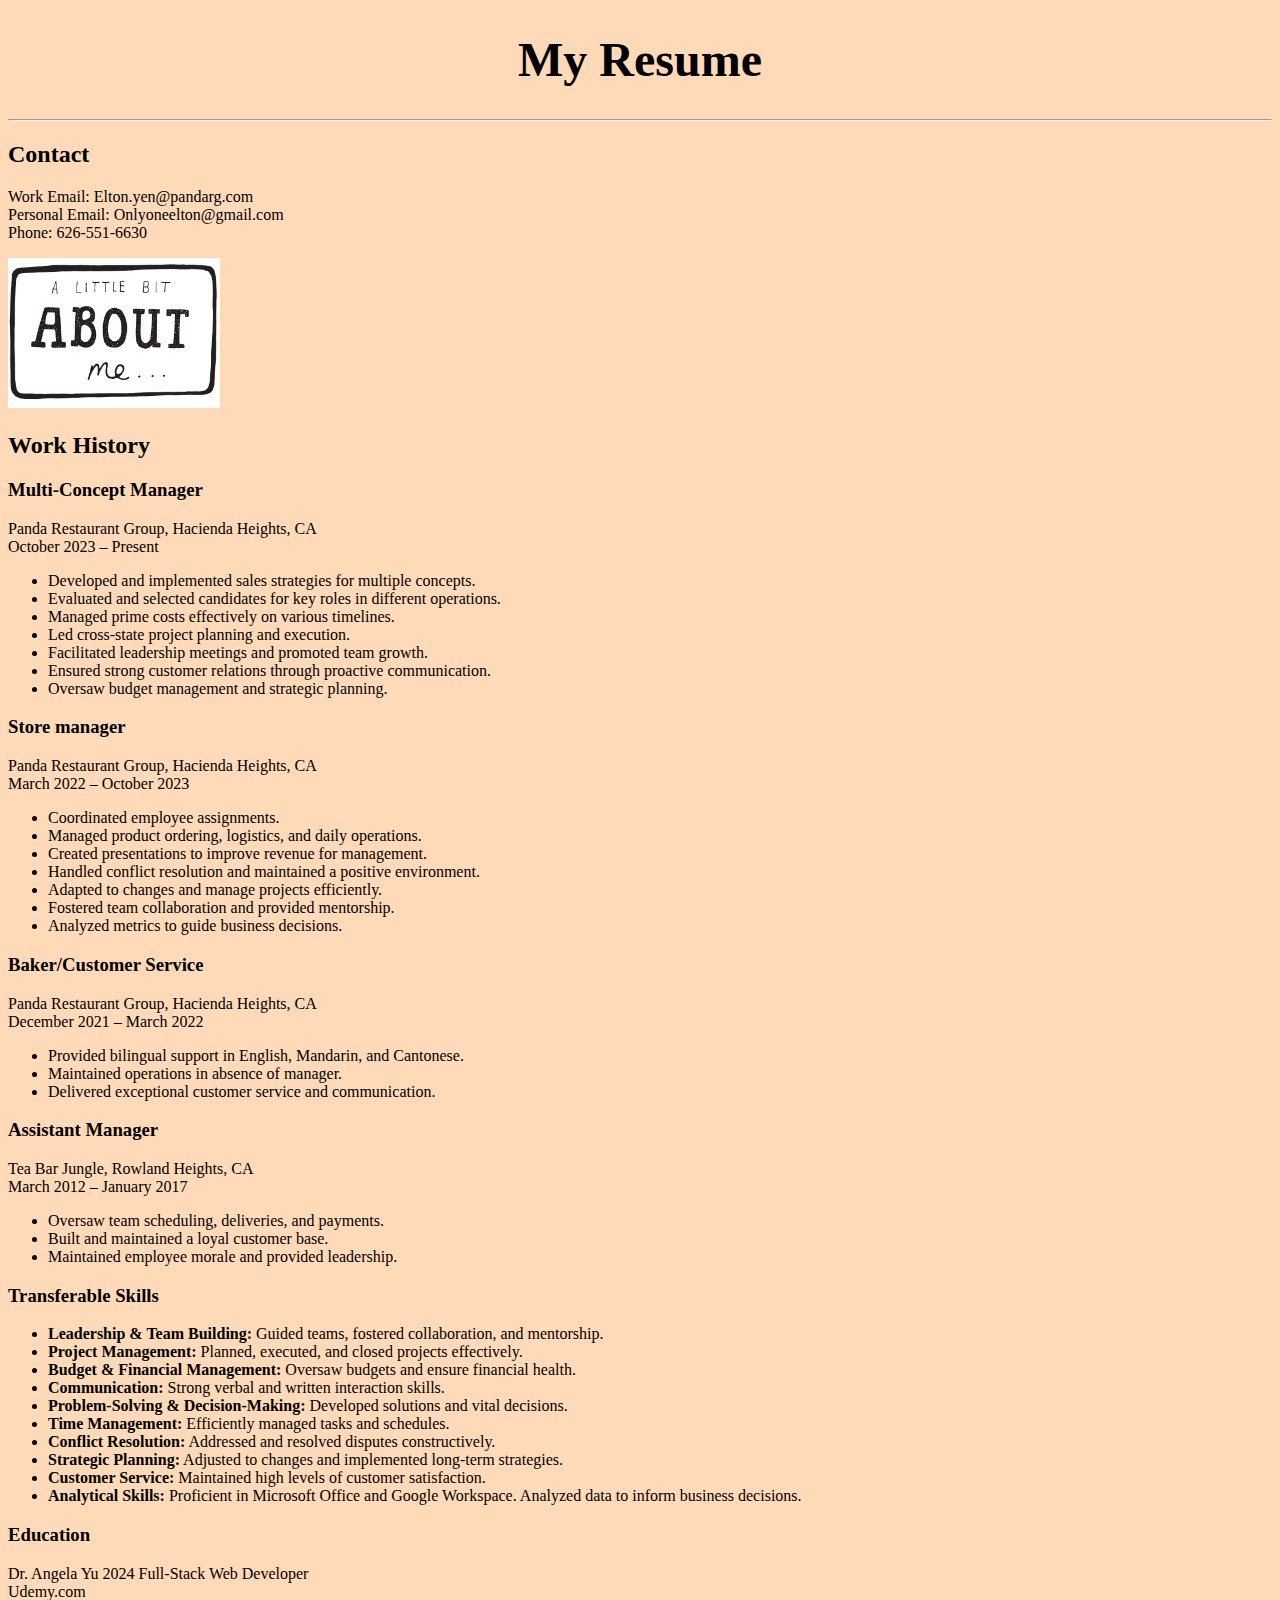
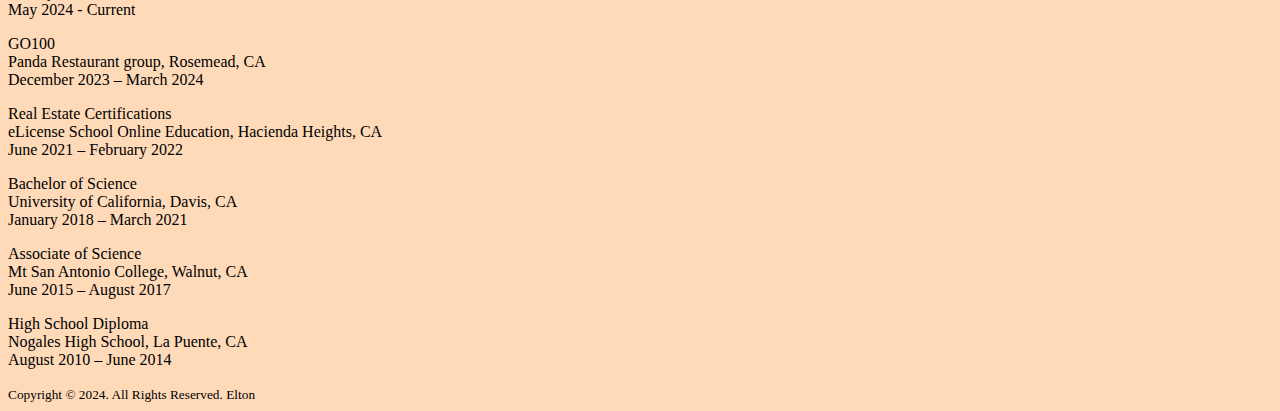
<file: index.html>
<!DOCTYPE html>
<html lang="en">
<head>
    <meta charset="UTF-8">
    <meta name="My Resume" content="width=device-width, initial-scale=1.0">
    <title>Document</title>
    <link rel="stylesheet" href="style.css"/>
</head>
<body>
    <h1>My Resume</h1>
    <hr />
    <h2>Contact</h2>
    <p>Work Email: Elton.yen@pandarg.com <br/>
        Personal Email: Onlyoneelton@gmail.com <br/>
        Phone: 626-551-6630 <br/>
    </p>
    <a href="./public/about.html"><img src="./images/about me.png" height="150"/></a>

    <h2>Work History</h2>

    <h3>Multi-Concept Manager</h3>
        <p>Panda Restaurant Group, Hacienda Heights, CA <br/>
        October 2023 – Present
        </p>
    <ul>
        <li>Developed and implemented sales strategies for multiple concepts.</li>
        <li>Evaluated and selected candidates for key roles in different operations.</li>
        <li>Managed prime costs effectively on various timelines.</li>
        <li>Led cross-state project planning and execution.</li>
        <li>Facilitated leadership meetings and promoted team growth.</li>
        <li>Ensured strong customer relations through proactive communication.</li>
        <li>Oversaw budget management and strategic planning.</li>
    </ul>
    
    <h3>Store manager</h3>
        <p>Panda Restaurant Group, Hacienda Heights, CA <br/>
        March 2022 – October 2023
        </p>
    <ul>
        <li>Coordinated employee assignments.</li>
        <li>Managed product ordering, logistics, and daily operations.</li>
        <li>Created presentations to improve revenue for management.</li>
        <li>Handled conflict resolution and maintained a positive environment.</li>
        <li>Adapted to changes and manage projects efficiently.</li>
        <li>Fostered team collaboration and provided mentorship.</li>
        <li>Analyzed metrics to guide business decisions.</li>
    </ul>

    <h3>Baker/Customer Service</h3>
        <p>Panda Restaurant Group, Hacienda Heights, CA <br/>
            December 2021 – March 2022
            </p>
    <ul>
        <li>Provided bilingual support in English, Mandarin, and Cantonese.</li>
        <li>Maintained operations in absence of manager.</li>
        <li>Delivered exceptional customer service and communication.</li>

    </ul>

    <h3>Assistant Manager</h3>
    <p>Tea Bar Jungle, Rowland Heights, CA <br/>
        March 2012 – January 2017</p>
    <ul>
        <li>Oversaw team scheduling, deliveries, and payments.</li>
        <li>Built and maintained a loyal customer base.</li>
        <li>Maintained employee morale and provided leadership.</li>
    </ul>
    
    <h3>Transferable Skills</h3>
    <ul>
        <li><b>Leadership & Team Building:</b> Guided teams, fostered collaboration, and mentorship.</li>
        <li><b>Project Management:</b> Planned, executed, and closed projects effectively.</li>
        <li><b>Budget & Financial Management:</b> Oversaw budgets and ensure financial health.</li>
        <li><b>Communication:</b> Strong verbal and written interaction skills.</li>
        <li><b>Problem-Solving & Decision-Making:</b> Developed solutions and vital decisions.</li>
        <li><b>Time Management:</b> Efficiently managed tasks and schedules.</li>
        <li><b>Conflict Resolution:</b> Addressed and resolved disputes constructively.</li>
        <li><b>Strategic Planning:</b> Adjusted to changes and implemented long-term strategies.</li>
        <li><b>Customer Service:</b> Maintained high levels of customer satisfaction.</li>
        <li><b>Analytical Skills:</b> Proficient in Microsoft Office and Google Workspace. Analyzed data to inform business decisions.</li>
    </ul>

    <h3>Education</h3>

    <p>Dr. Angela Yu 2024 Full-Stack Web Developer <br/>
        Udemy.com <br/>
        May 2024 - Current<br/>
    </p>
    
    <p>GO100<br/>
        Panda Restaurant group, Rosemead, CA<br/>
        December 2023 – March 2024<br/>
    </p>
    
    <p>Real Estate Certifications<br/>
        eLicense School Online Education, Hacienda Heights, CA<br/>
        June 2021 – February 2022<br/>
    </p>
    
    <p>Bachelor of Science<br/>
        University of California, Davis, CA<br/>
        January 2018 – March 2021<br/>
    </p>

    <p>Associate of Science<br/>
        Mt San Antonio College, Walnut, CA<br/>
        June 2015 – August 2017<br/>
    </p>

    <p>High School Diploma<br/>
        Nogales High School, La Puente, CA<br/>
        August 2010 – June 2014<br/>
    </p>


    

 <footer>
    <small>
        Copyright © 2024. All Rights Reserved. Elton
    </small>
</footer>       
    
</body>

</html>
</file>
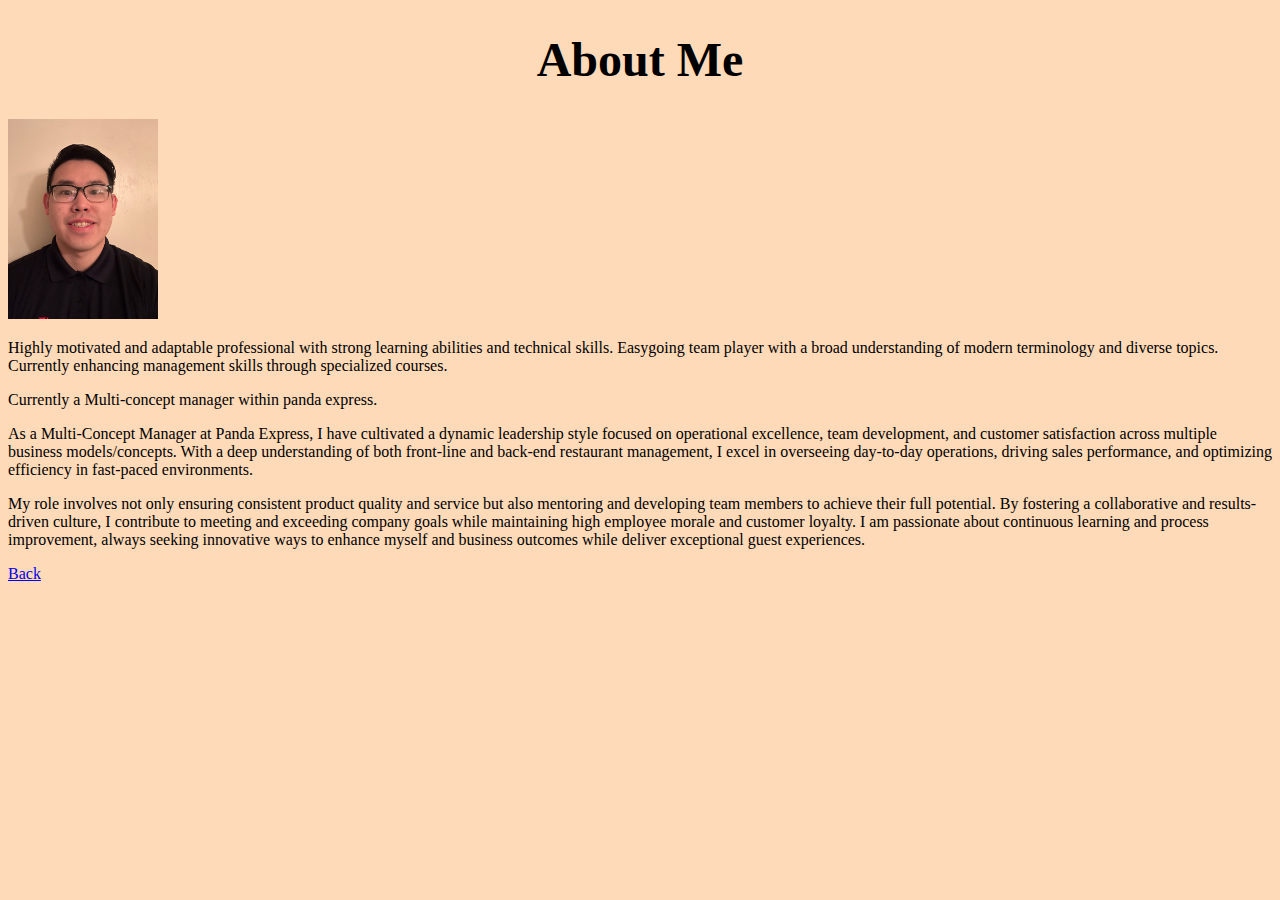
<file: public/about.html>
<!DOCTYPE html>
<html lang="en">
<head>
    <meta charset="UTF-8">
    <meta name="viewport" content="width=device-width, initial-scale=1.0">
    <title>Document</title>
    <link rel="stylesheet" href="../style.css"/>
</head>
<body>
    
</body>
</html>

<h1>About Me</h1>

<img src="../images/photo of myself.jpg" height="200"/>
<p>Highly motivated and adaptable professional with strong learning abilities and technical skills. Easygoing team player with a broad understanding of modern terminology and diverse topics. Currently enhancing management skills through specialized courses.</p>

<p>Currently a Multi-concept manager within panda express. </p>

<p>As a Multi-Concept Manager at Panda Express, I have cultivated a dynamic leadership style focused on operational excellence, team development, and customer satisfaction across multiple business models/concepts. With a deep understanding of both front-line and back-end restaurant management, I excel in overseeing day-to-day operations, driving sales performance, and optimizing efficiency in fast-paced environments.

<p>My role involves not only ensuring consistent product quality and service but also mentoring and developing team members to achieve their full potential. By fostering a collaborative and results-driven culture, I contribute to meeting and exceeding company goals while maintaining high employee morale and customer loyalty. I am passionate about continuous learning and process improvement, always seeking innovative ways to enhance myself and business outcomes while deliver exceptional guest experiences.</p>

<a href="../index.html">Back</a>
</file>
<file: style.css>
html{
    background-color: peachpuff;
}

h1{
    font-family: 'Times New Roman', Times, serif;
    text-align: center;
    font-size: xxx-large;
}
</file>
